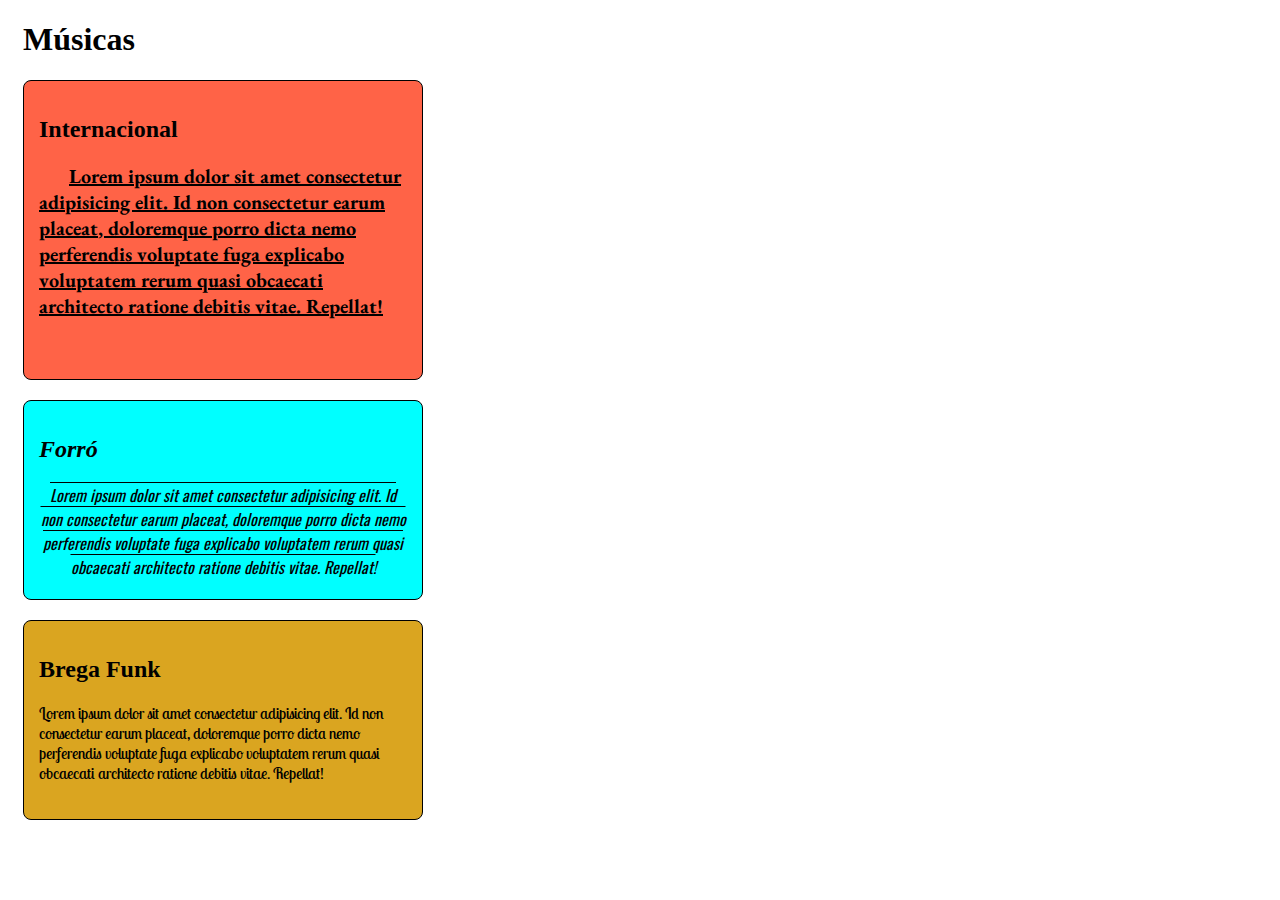
<file: css/fontes_03/index.html>
<!DOCTYPE html>
<html lang="pt-br">
<head>
    <meta charset="UTF-8">
    <meta name="viewport" content="width=device-width, initial-scale=1.0">
    <title>Fontes</title>
    <link rel="stylesheet" href="./style.css">
</head>
<body>
    <main>
        <header>
            <h1>Músicas</h1>
        </header>
        <div class="box1">
            <h2>Internacional</h2>
            <p class="p1">Lorem ipsum dolor sit amet consectetur adipisicing elit. Id non consectetur earum placeat, doloremque porro dicta nemo perferendis voluptate fuga explicabo voluptatem rerum quasi obcaecati architecto ratione debitis vitae. Repellat!</p>
        </div>
        <div class="box2">
            <h2>Forró</h2>
            <p class="p2">Lorem ipsum dolor sit amet consectetur adipisicing elit. Id non consectetur earum placeat, doloremque porro dicta nemo perferendis voluptate fuga explicabo voluptatem rerum quasi obcaecati architecto ratione debitis vitae. Repellat!</p>
        </div>
        <div class="box3">
            <h2>Brega Funk</h2>
            <p class="p3">Lorem ipsum dolor sit amet consectetur adipisicing elit. Id non consectetur earum placeat, doloremque porro dicta nemo perferendis voluptate fuga explicabo voluptatem rerum quasi obcaecati architecto ratione debitis vitae. Repellat!</p>
        </div>
    </main>
</body>
</html>
</file>
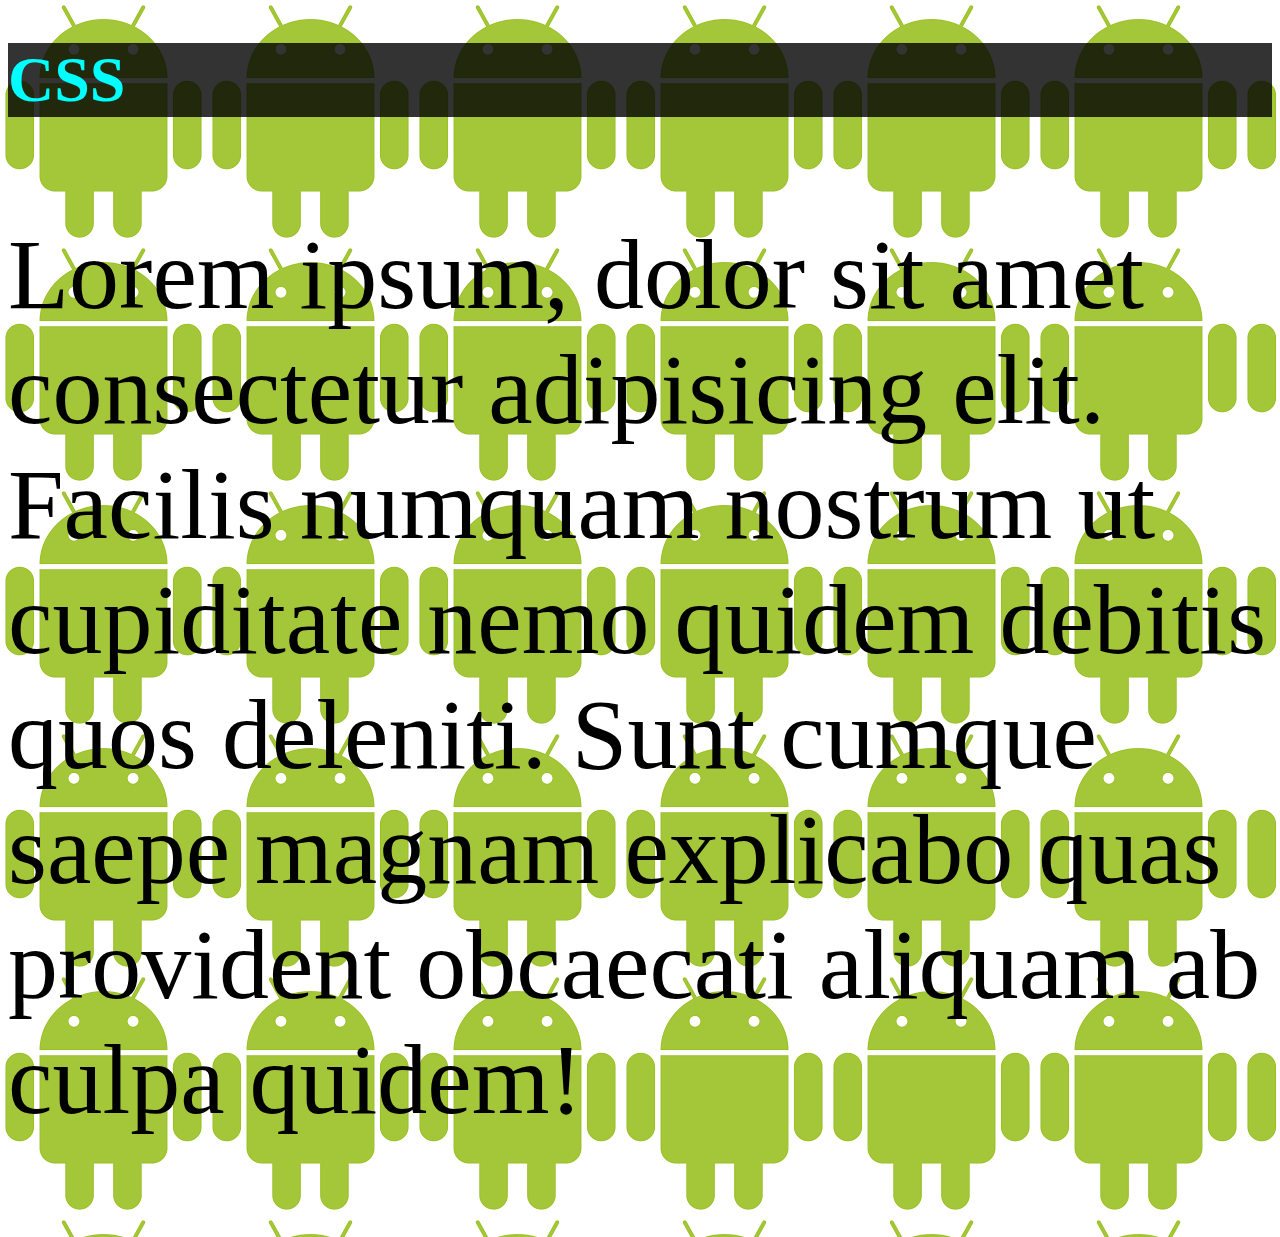
<file: html/aula-06/index.html>
<!DOCTYPE html>
<html lang="pt-br">
<head>
  <meta charset="UTF-8">
  <meta name="viewport" content="width=device-width, initial-scale=1.0">
  <title>Document</title>
  <!-- TAG STYLE (ADICIONAR ESTILO NA PÁGINA) -->
  <style> /* tag style para adicionar estilo na página*/
  /*
    background-color ->
    background-image ->
    color ->
    font-zize ->
    text-align ->
  */

    body {
      background-color: tomato;
      background-image: url("imagens/android.png");
    }

    h1 {
      color: aqua;
      background-color: rgba(0, 0, 0, 0.8);
      font-size: 64px;
    }

    p {
      font-size: 100px;
    }
  </style>
</head>
<body>
  <h1>CSS</h1>
  <p>Lorem ipsum, dolor sit amet consectetur adipisicing elit. Facilis numquam nostrum ut cupiditate nemo quidem debitis quos deleniti. Sunt cumque saepe magnam explicabo quas provident obcaecati aliquam ab culpa quidem!</p>
</body>
</html>
</file>
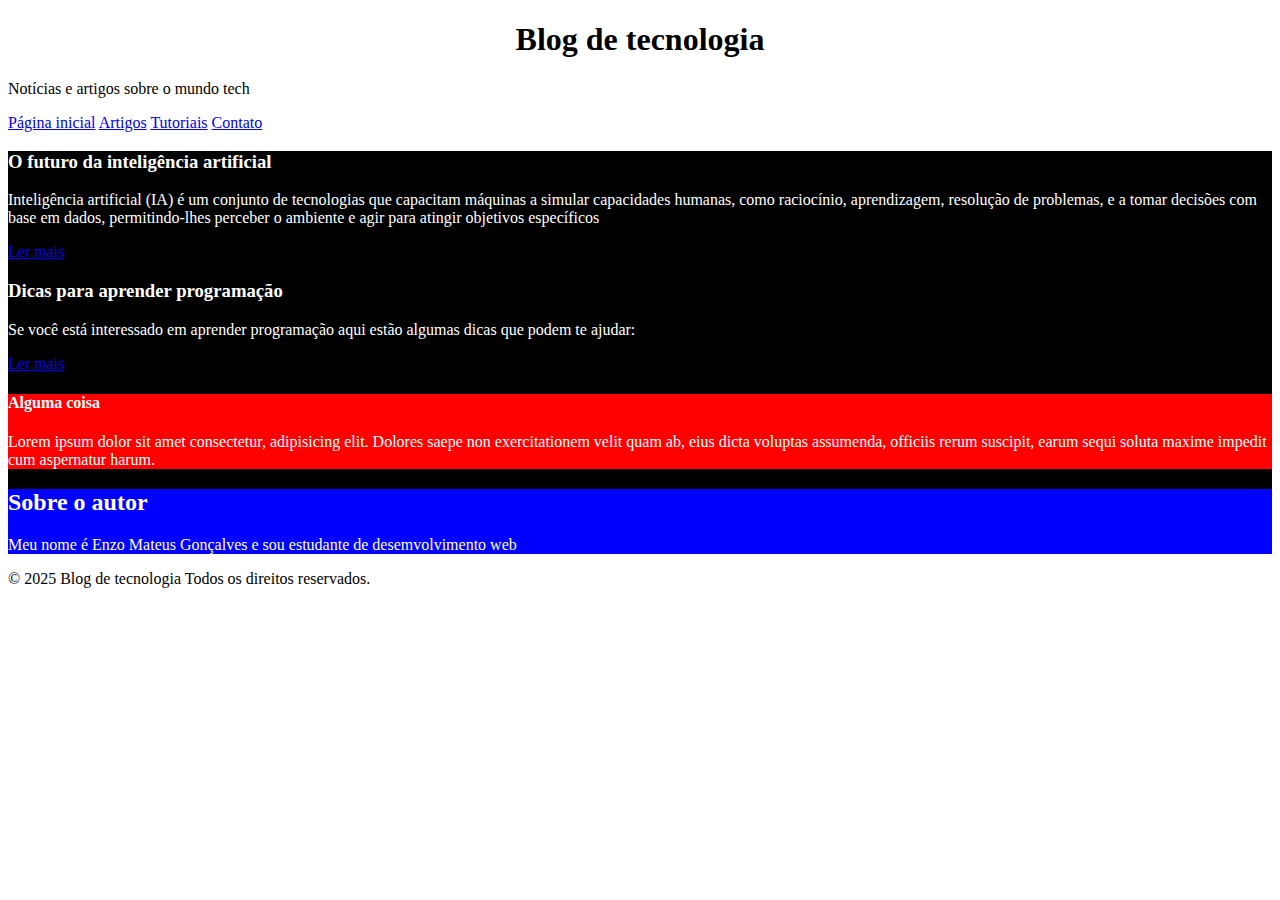
<file: html/elementos_estruturais_08/index.html>
<!DOCTYPE html>
<html lang="pt-br">
<head>
  <meta charset="UTF-8">
  <meta name="viewport" content="width=device-width, initial-scale=1.0">
  <title>Elementos estruturais</title>
  <style>
    h1 {
      text-align: center;
    }

    aside {
      background-color: blue;
      color: white;
    }

    main {
      background-color: black;
      color: white;
    }

    #minhaDiv {
      background-color: red;
    }
  </style>
</head>
<body>
  <!--
    <html>
      <head>

      <body>
        <header>
          <nav>
          </nav>
        </header>

        <main>
          <section>
          <article>
          <aside>            
        </main>
        <footer>
  -->

  <header> <!-- cabeçalho da página  -->
    <h1>Blog de tecnologia</h1>
    <p>Notícias e artigos sobre o mundo tech</p>

    <nav> <!-- área de navegação da página-->
      <a href="#">Página inicial</a>
      <a href="#">Artigos</a>
      <a href="#">Tutoriais</a>
      <a href="#">Contato</a>
    </nav>
  </header>
  <main> <!-- Conteúdo principal da página -->
    <section> <!-- definição de uma seção (agrupa conteúdos similares) -->
      <article> <!-- representa uma composição independente podendo ser um post, um artigo, um comentário de usuário -->
        <h3>O futuro da inteligência artificial</h3>
        <p>Inteligência artificial (IA) é um conjunto de tecnologias que capacitam máquinas a simular capacidades humanas, como raciocínio, aprendizagem, resolução de problemas, e a tomar decisões com base em dados, permitindo-lhes perceber o ambiente e agir para atingir objetivos específicos
        </p>
        <a href="#">Ler mais</a>
      </rticle>

      <article>
        <h3>Dicas para aprender programação</h3>
        <p>Se você está interessado em aprender programação aqui estão algumas dicas que podem te ajudar:</p>
        <a href="#">Ler mais</a>
      </article>
    </section>
    <div id="minhaDiv">
      <h4>Alguma coisa</h4>
      <p>Lorem ipsum dolor sit amet consectetur, adipisicing elit. Dolores saepe non exercitationem velit quam ab, eius dicta voluptas assumenda, officiis rerum suscipit, earum sequi soluta maxime impedit cum aspernatur harum.</p>
    </div>
    <aside> <!-- conteúdo lateral da página pouco relacionado com o conteúdo principal da página -->
      <h2>Sobre o autor</h2>
      <p>Meu nome é Enzo Mateus Gonçalves e sou estudante de desemvolvimento web</p>
    </aside>
  </main>
  <footer> <!-- rodapé da página-->
    <p>&copy; 2025 Blog de tecnologia Todos os direitos reservados.</p>
  </footer>
</body>
</html>
</file>
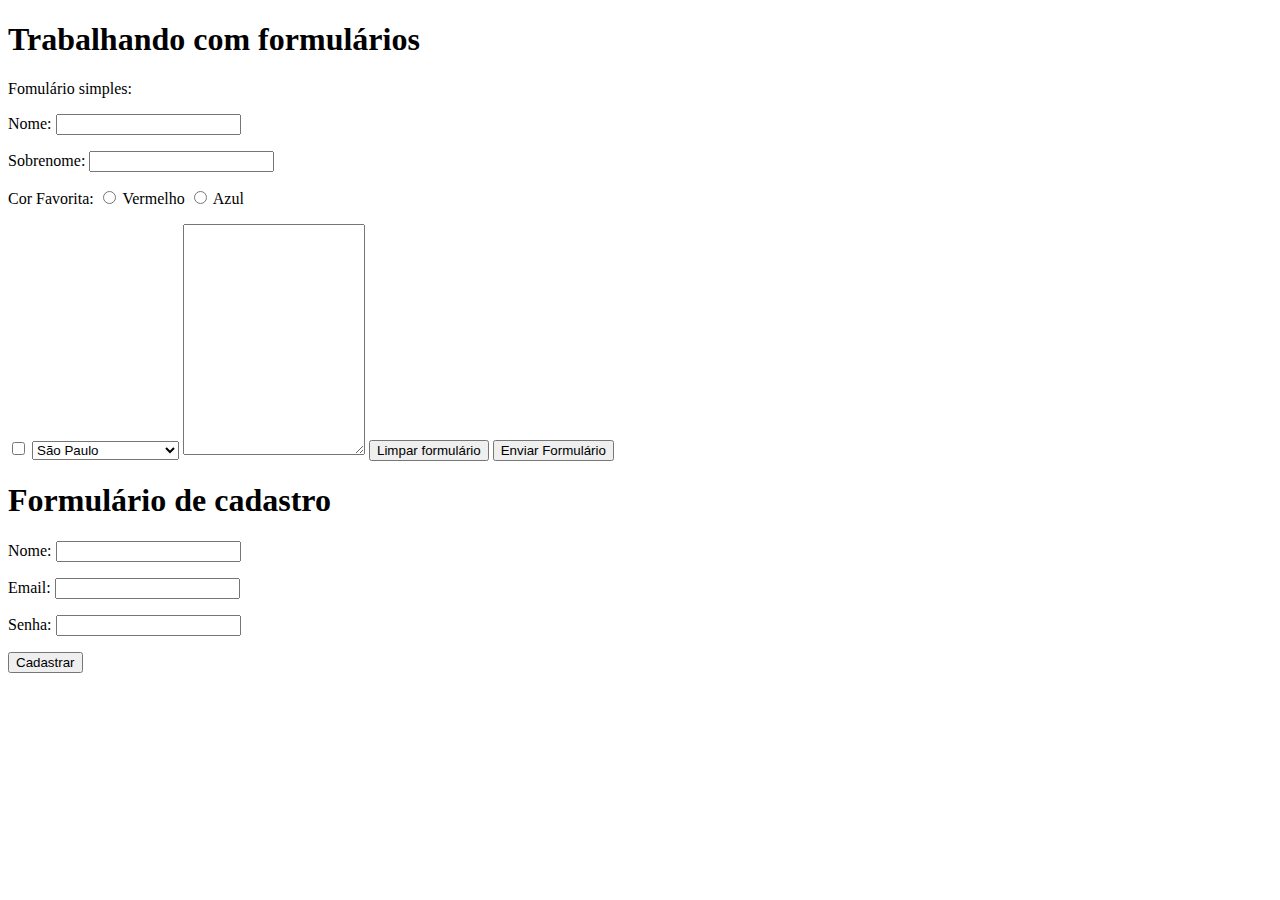
<file: html/formularios-07/index.html>
<!DOCTYPE html>
<html lang="pt-br">
<head>
  <meta charset="UTF-8">
  <meta name="viewport" content="width=device-width, initial-scale=1.0">
  <title>Formulários</title>
</head>
<body>
  <h1>Trabalhando com formulários</h1>

  <p>Fomulário simples:</p>

  <form action="cadastro.php" method=""> 
    <!-- 
      tag para criar um formulário na página 
      action: caminho para onde os dados serão enviados ao clicar em enviar
      method: tipo da requisição (get, post or dialog)
    -->
    <p>
      <label for="inome">Nome:</label> 
      <!-- 
        label: Identifica a etiqueta ou legenda para o input 
        for: qual input eu estou me referindo (qual id)
      -->
      <input type="text" name="nome" id="inome"> 
      <!-- 
        tag para adicionar um campo de entrada de dados do usuário
        type: text -> modo como o input será configurado
        name: tag para adicionar um identificador do input
        id: identificador único da tag
      -->
    </p>
    <p>
      <label for="isobrenome">Sobrenome: </label> 
      <input type="text" name="sobrenome" id="isobrenome">
    </p>

    <!--
      botão de opção (radio) -> só permite marcar uma opção
    -->

    <p>
      Cor Favorita:
      <input type="radio" name="cor" id="ivermelho">
      <label for="ivermelho">Vermelho</label>
    
      <input type="radio" name="cor" id="iazul">
      <label for="iazul">Azul</label>
    </p>
      
    <input type="checkbox" name="comida" id="">
    
    <select>
      <optgroup label="Sudeste">
        <option value="São Paulo">São Paulo</option>
        <option value="Minas Gerais">Minas Gerais</option>
        <option value="Rio de Janeiro">Rio de Janeiro</option>
        <option value="Espírito Santos">Espírito Santos</option>
      </optgroup>
      <optgroup label="Sul">
        <option value="Paraná">Paraná</option>
        <option value="Rio Grande do Sul">Rio Grande do Sul</option>
        <option value="Santa Catarina">Santa Catarina</option>
      </optgroup>
    </select>

    <textarea name="" id="" rows="15"></textarea>

    <input type="reset" value="Limpar formulário">
    
    <input type="submit" value="Enviar Formulário"> <!-- input para enviar os dados do formulário -->
  </form>

  <h1>Formulário de cadastro</h1>

  <form action="cadastro.php" method="post">
    <!--
      nome
      email
      senha
    -->

    <p>
      <label for="inome2">Nome: </label>
      <input type="text" name="nome2" id="inome2">
    </p>

    <p>
      <label for="iemail">Email: </label>
      <input type="email" name="email" id="iemail">
    </p>

    <p>
      <label for="isenha">Senha: </label>
      <input type="password" name="senha" id="isenha">
    </p>
    <input type="submit" value="Cadastrar">
  </form>
</body>
</html>
</file>
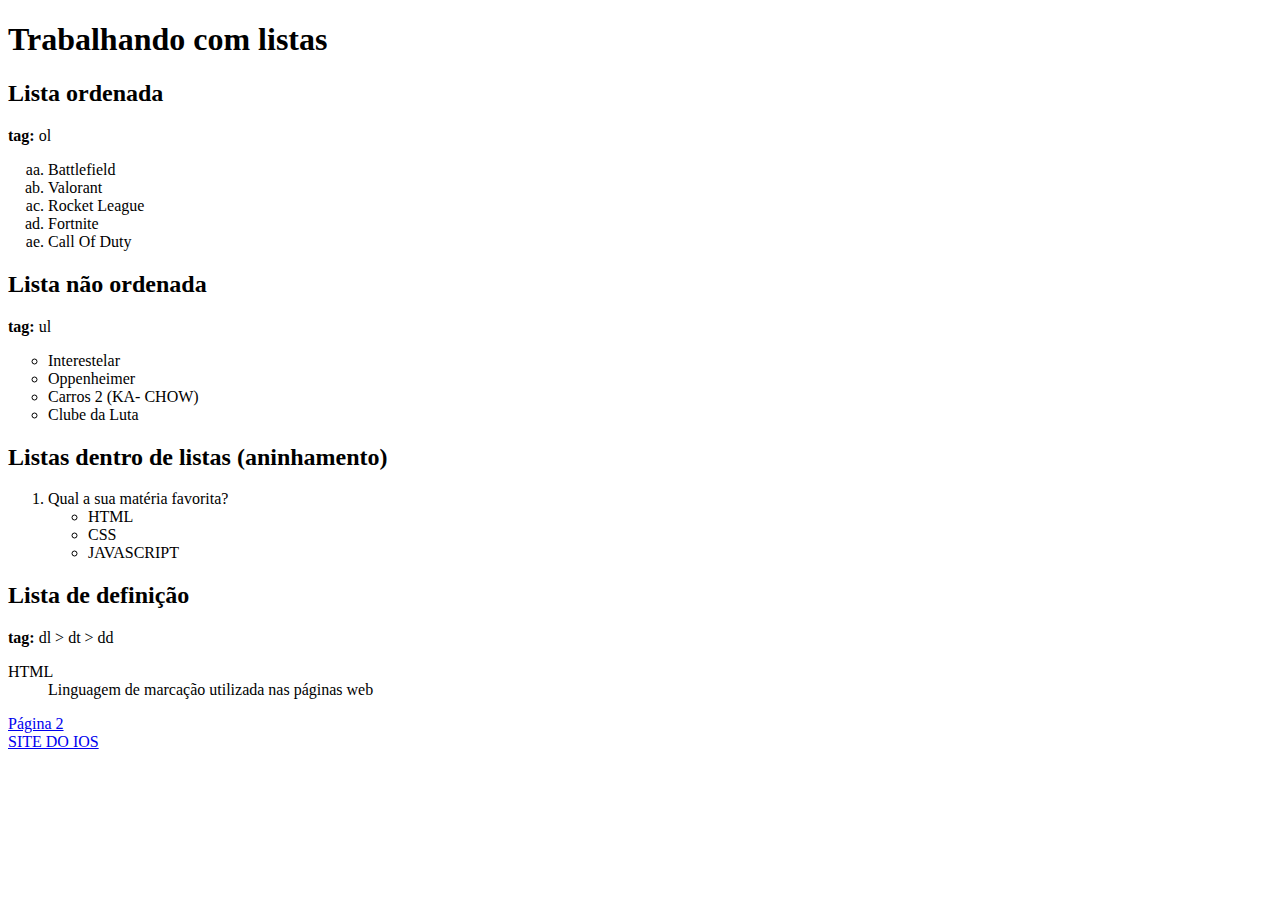
<file: html/listas-04/index.html>
<!DOCTYPE html>
<html lang="pt-br">
<head>
    <meta charset="UTF-8">
    <meta name="viewport" content="width=device-width, initial-scale=1.0">
    <link rel="icon" href="imagens/favicon.ico" type="image/x-icon"/>

    <!--
        link tag -> tag para adicionar recursos para o site como imagens, ícone da página, fonte, css, etc
        rel attribute -> nome que relaciona o link com a página
        href attribute -> URL da origem do arquivo
        type attribute -> tipo de imagem e para que será utilizado
    -->

    <title>Listas</title>
</head>
<body>
    <h1>Trabalhando com listas</h1>

    <h2>Lista ordenada</h2>
    <p><strong>tag: </strong>ol</p>
    <ol type="a" start="27"> 
        <!-- 
            Lista ordenada. 
            type -> altera o marcador que indica a sequência: '1', 'a', 'A', 'i', 'I' 
            start -> número que indica o início do marcador
        -->
        <li>Battlefield</li> <!-- li -> list item (item da lista)-->
        <li>Valorant</li> <!-- li -> list item (item da lista)-->
        <li>Rocket League</li> <!-- li -> list item (item da lista)-->
        <li>Fortnite</li> <!-- li -> list item (item da lista)-->
        <li>Call Of Duty</li> <!-- li -> list item (item da lista)-->
    </ol>

    <h2>Lista não ordenada</h2>
    <p><strong>tag: </strong>ul</p>
    <ul type="circle"> 
        <!-- 
            Lista não ordenada 
            type altera o marcador que indica a sequência: 'square', 'circle', 'disk, none' 
        -->
        <li>Interestelar</li>
        <li>Oppenheimer</li>
        <li>Carros 2 (KA- CHOW)</li>
        <li>Clube da Luta</li>
    </ul>

    <h2>Listas dentro de listas (aninhamento)</h2>

    <ol> <!-- Listas aninhadas -->
        <li>Qual a sua matéria favorita?</li>
        <ul>
            <li>HTML</li>
            <li>CSS</li>
            <li>JAVASCRIPT</li>
        </ul>
    </ol>

    <h2>Lista de definição</h2>
    <p><strong>tag: </strong>dl > dt > dd</p>
    <dl>
        <dt>HTML</dt>
            <dd>Linguagem de marcação utilizada nas páginas web</dd>
    </dl>

    <a href="pagina2.html">Página 2</a>

    <br>

    <a href="https://ios.org.br" target="_blank">SITE DO IOS</a>
</body>
</html>
</file>
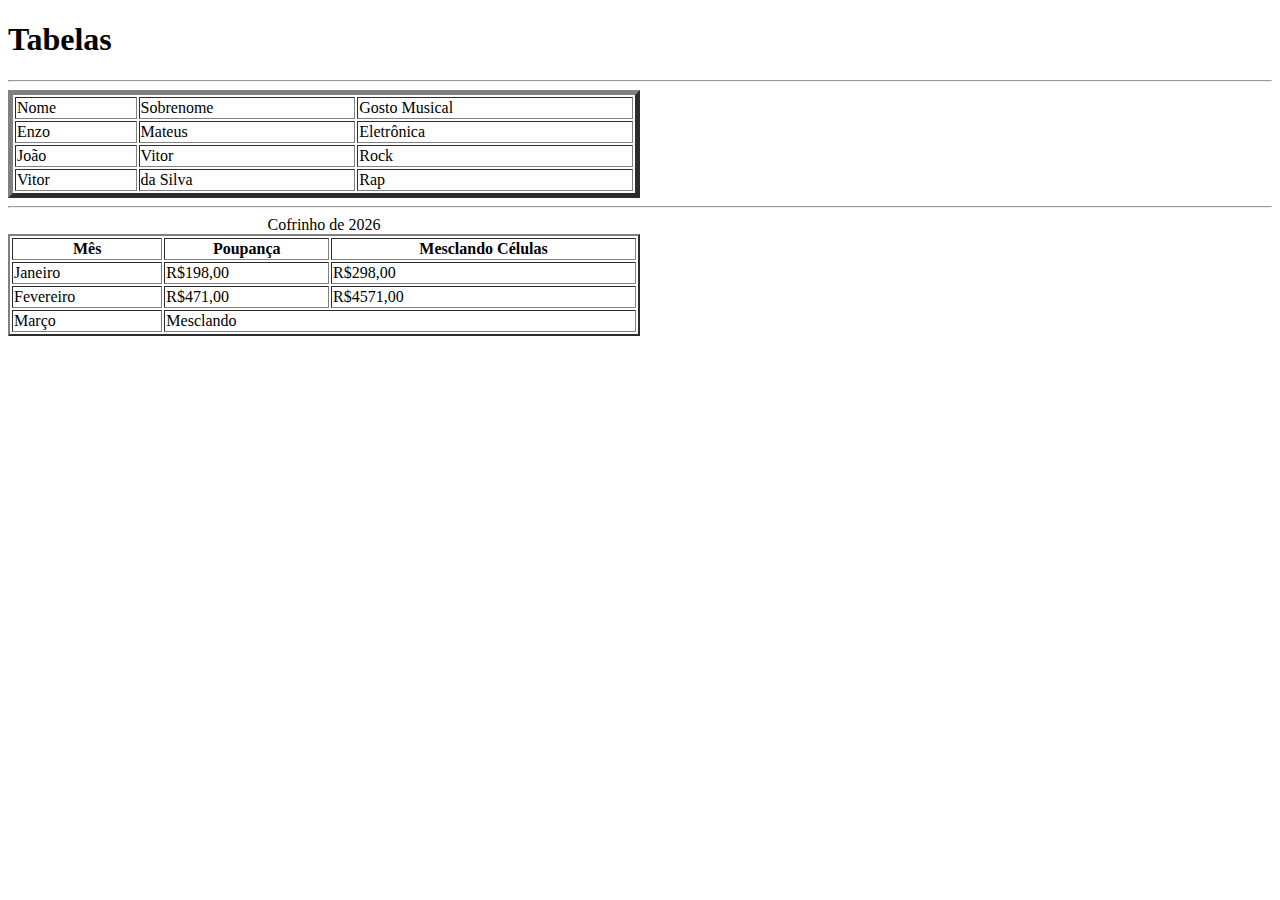
<file: html/tabelas-05/index.html>
<!DOCTYPE html>
<html lang="pt-br">

<head>
  <meta charset="UTF-8">
  <meta name="viewport" content="width=device-width, initial-scale=1.0">
  <title>Tabelas</title>
</head>

<body>
  <h1>Tabelas</h1>

  <hr>

  <!-- 
    table = tabela
    TABLE ROW - tr = linha da tabela
    TABLE DATA - td = dado da tabela
  -->

  <table border="5" width="50%">
    <tr>
      <td>Nome</td>
      <td>Sobrenome</td>
      <td>Gosto Musical</td>
    </tr>
    <tr>
      <td>Enzo</td>
      <td>Mateus</td>
      <td>Eletrônica</td>
    </tr>
    <tr>
      <td>João</td>
      <td>Vitor</td>
      <td>Rock</td>
    </tr>
    <tr>
      <td>Vitor</td>
      <td>da Silva</td>
      <td>Rap</td>
    </tr>
  </table>

  <hr>

  <!-- 
    table
      caption -> título da tabela
      thead -> tag semântica para o cabeçalho
        tr -> tag para adicionar uma linha
          th -> tag para adicionar uma célula do cabeçalho
      
      tbody -> corpo da tabela
        tr -> tag para adicionar uma linha
          td -> tag para adicionar uma célula ou dado
      
      tfoot -> rodapé da tabela
        tr -> tag para adicionar uma linha
          td -> tag para adicionar uma célula ou dado      
          
      MESCLAR CÉLULAS

      COLUNAS: colspan
      LINHA: rowspan

  -->

  <table border="2" width="50%" >
    <caption>Cofrinho de 2026</caption> <!-- Título da tabela -->
    <thead>
      <tr>
        <th>Mês</th>
        <th>Poupança</th>
        <th>Mesclando Células</th>
      </tr>
    </thead>
    <tbody>
      <tr>
        <td>Janeiro</td>
        <td>R$198,00</td>
        <td>R$298,00</td>
      </tr>
      <tr>
        <td>Fevereiro</td>
        <td>R$471,00</td>
        <td>R$4571,00</td>
      </tr>
      <tr>
        <td>Março</td>
        <!-- <td>R$100.123,00</td> -->
        <td colspan="2 ">Mesclando</td>
      </tr>
    </tbody>
  </table>
</body>
</html>
</file>
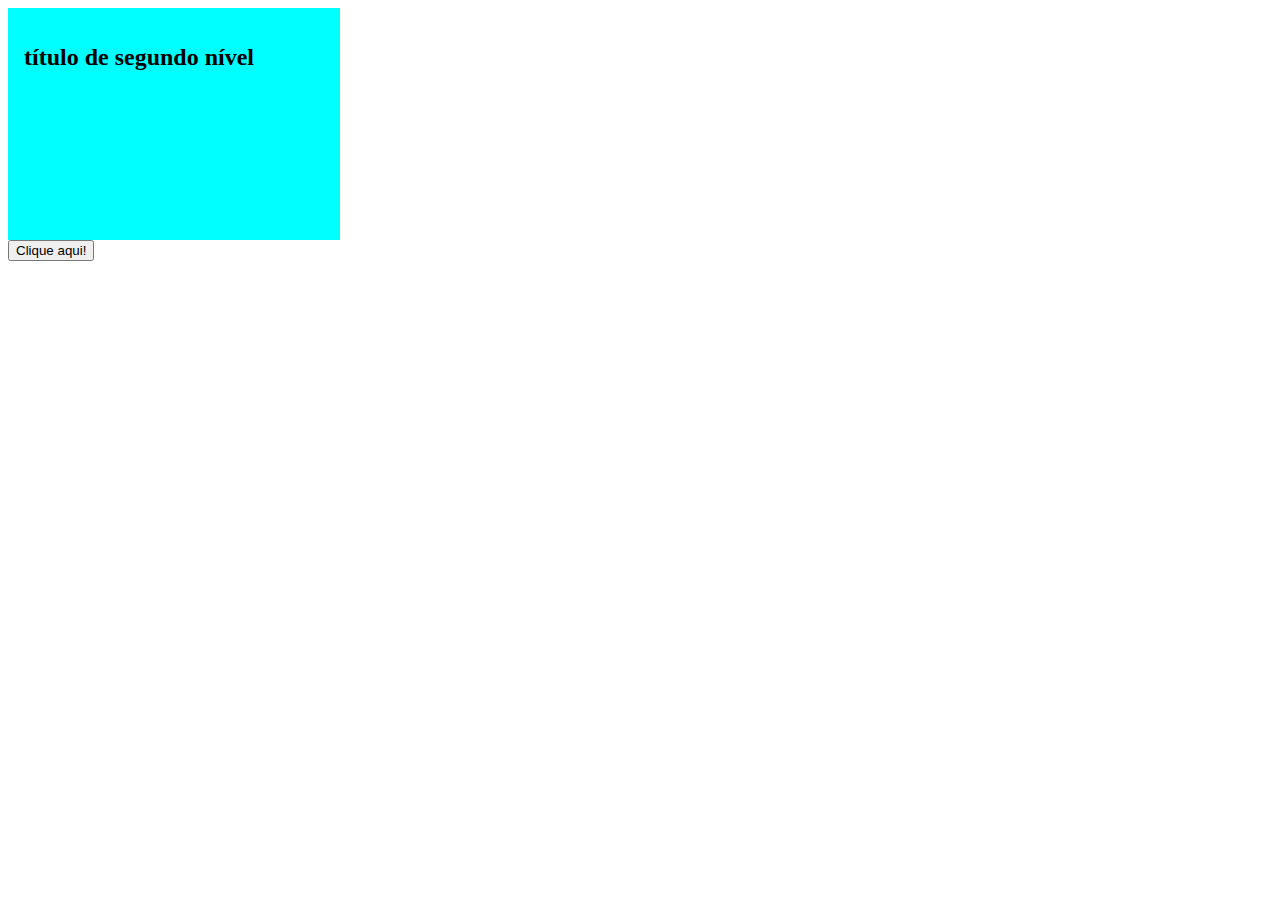
<file: css/fontes_03/pseudo_classes_e_elementos.html>
<!DOCTYPE html>
<html lang="en">
<head>
    <meta charset="UTF-8">
    <meta name="viewport" content="width=device-width, initial-scale=1.0">
    <title>Pseudo classes e pseudos elementos</title>
    <link rel="stylesheet" href="./pagina2.css">
</head>
<body>
    <main>
        <div class="box1">
            <h2>título de segundo nível</h2>
            <p>Lorem ipsum dolor sit amet consectetur adipisicing elit. Ipsa nulla et reprehenderit ut deleniti, ea reiciendis dicta quod magni itaque illo obcaecati deserunt odit facilis? Aperiam dolores voluptas eligendi hic.</p>
        </div>

        <button>Clique aqui!</button>
    </main>
</body>
</html>
</file>
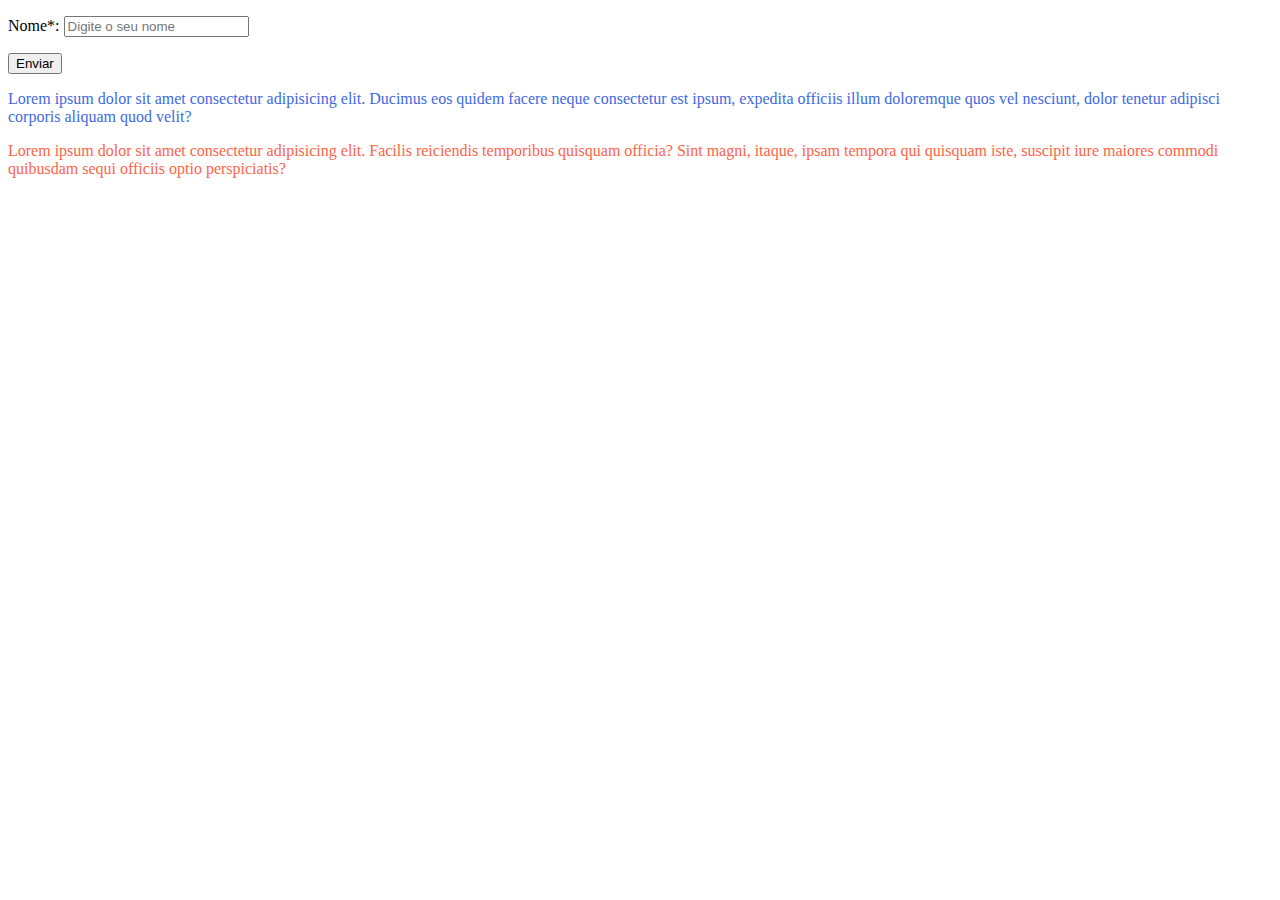
<file: html/elementos_estruturais_08/aula.html>
<!DOCTYPE html>
<html lang="en">
<head>
  <meta charset="UTF-8">
  <meta name="viewport" content="width=device-width, initial-scale=1.0">
  <title>Document</title>
  <style>
    #p_royalblue {
      color: royalblue;
    }

    #p_tomato {
      color: tomato;
    }
  </style>
</head>
<body>
  <form action="" method="get">
    <p>
      <label for="">Nome*:</label>
      <input type="text" required placeholder="Digite o seu nome">
    </p>
    <input type="submit" value="Enviar">
  </form>
  
  <p id="p_royalblue">Lorem ipsum dolor sit amet consectetur adipisicing elit. Ducimus eos quidem facere neque consectetur est ipsum, expedita officiis illum doloremque quos vel nesciunt, dolor tenetur adipisci corporis aliquam quod velit?</p>


  <p id="p_tomato">Lorem ipsum dolor sit amet consectetur adipisicing elit. Facilis reiciendis temporibus quisquam officia? Sint magni, itaque, ipsam tempora qui quisquam iste, suscipit iure maiores commodi quibusdam sequi officiis optio perspiciatis?</p>
</body>
</html>
</file>
<file: css/fontes_03/style.css>
@import url('https://fonts.googleapis.com/css2?family=EB+Garamond:ital,wght@0,400..800;1,400..800&family=Lobster+Two:ital,wght@0,400;0,700;1,400;1,700&family=Oswald:wght@200..700&display=swap'); /* fonte externa vindo do google fonts */

* {
    box-sizing: border-box;
}

body {
    font-family: 'Gill Sans', 'Gill Sans MT', Calibri, 'Trebuchet MS', sans-serif /* altera a fonte da página */
}

main {
    margin: 15px;
}

h1, h2 { /* lista de seletores - permite selecionar mais de um seletor para aplicar as propriedades de CSS */ 
    font-family: Cambria, Cochin, Georgia, Times, 'Times New Roman', serif;
}

.box1 {
    height: 300px;
    width: 400px;
    background-color: tomato;
    padding: 15px;
    margin-bottom: 20px;
    border: 1px solid black;
    border-radius: 8px;
    font-family: "EB Garamond", serif;
    font-weight: bold;
    font-style: normal;
}

.box2 {
    height: 200px;
    width: 400px;
    background-color: cyan;
    padding: 15px;
    margin-bottom: 20px;
    border: 1px solid black;
    border-radius: 8px;
    font-family: "Oswald", sans-serif;
    font-style: italic;
}

.box3 {
    height: 200px;
    width: 400px;
    background-color: goldenrod;
    padding: 15px;
    border: 1px solid black;
    border-radius: 8px;
    font-family: "Lobster Two", sans-serif; 
}

/*  medidas de tamanho de fontes 
    px, cm, mm, em, rem, vw, vh, %
*/


.p1 {
    font-size: 20px;
    text-decoration: underline;
    text-indent: 30px;
}

.p2 {
    font-size: 1em;
    text-decoration: overline;
    text-align: center;
}
</file>
<file: css/fontes_03/pagina2.css>
/*
    Pseudo-classe -> seleciona elementos baseado em um certo estado
    Pseudo-elemento -> seleciona e estiliza uma parte de um elemento
*/

.box1 {
    width: 300px;
    height: 200px;
    padding: 1rem;
    background-color: cyan;
}

.box1:hover { /* pseudo-class para alterar o estilo do seletor quando o usuário passa o mouse por cima do elemento */
    background-color: tomato;
    height: 250px;
    width: 350px;
    padding: 2rem;
}

button:hover {
    background-color: black;
    color: white;
}

div > p {
    display: none;
}

div:hover > p {
    display: block;
    color: white;
}
</file>
